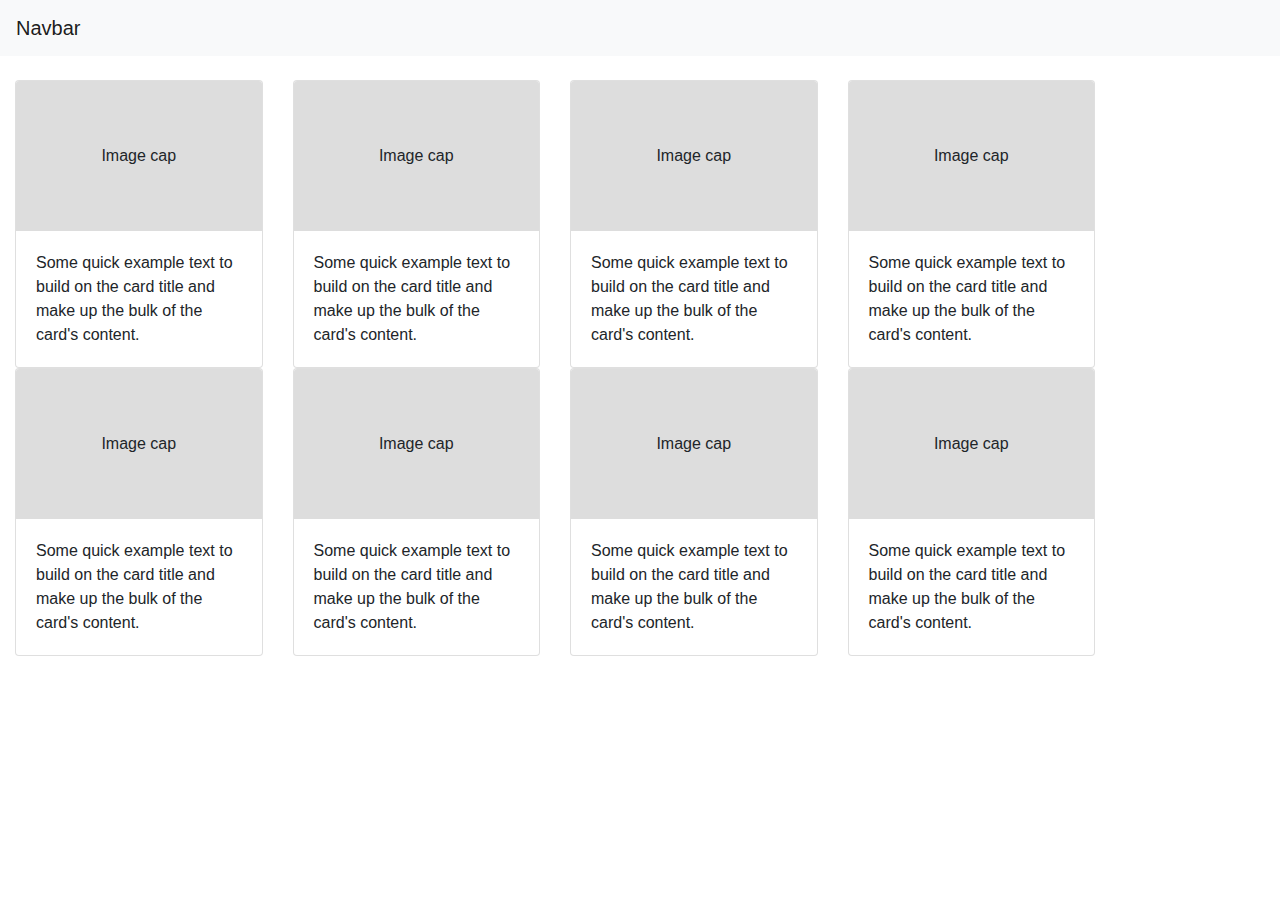
<file: test/index.html>
<!DOCTYPE html>
<html lang="en">
<head>
    <meta charset="UTF-8">
    <meta name="viewport" content="width=device-width, initial-scale=1.0">
    <title>Bootstrap Grid Cards</title>
    <link rel="stylesheet" href="https://stackpath.bootstrapcdn.com/bootstrap/4.5.2/css/bootstrap.min.css">
</head>
<body>
    <nav class="navbar navbar-light bg-light">
        <span class="navbar-brand mb-0 h1">Navbar</span>
    </nav>
    <div class="container mt-4" id="cardContainer">
        </div>
    <script src="script.js"></script>
</body>
</html>
</file>
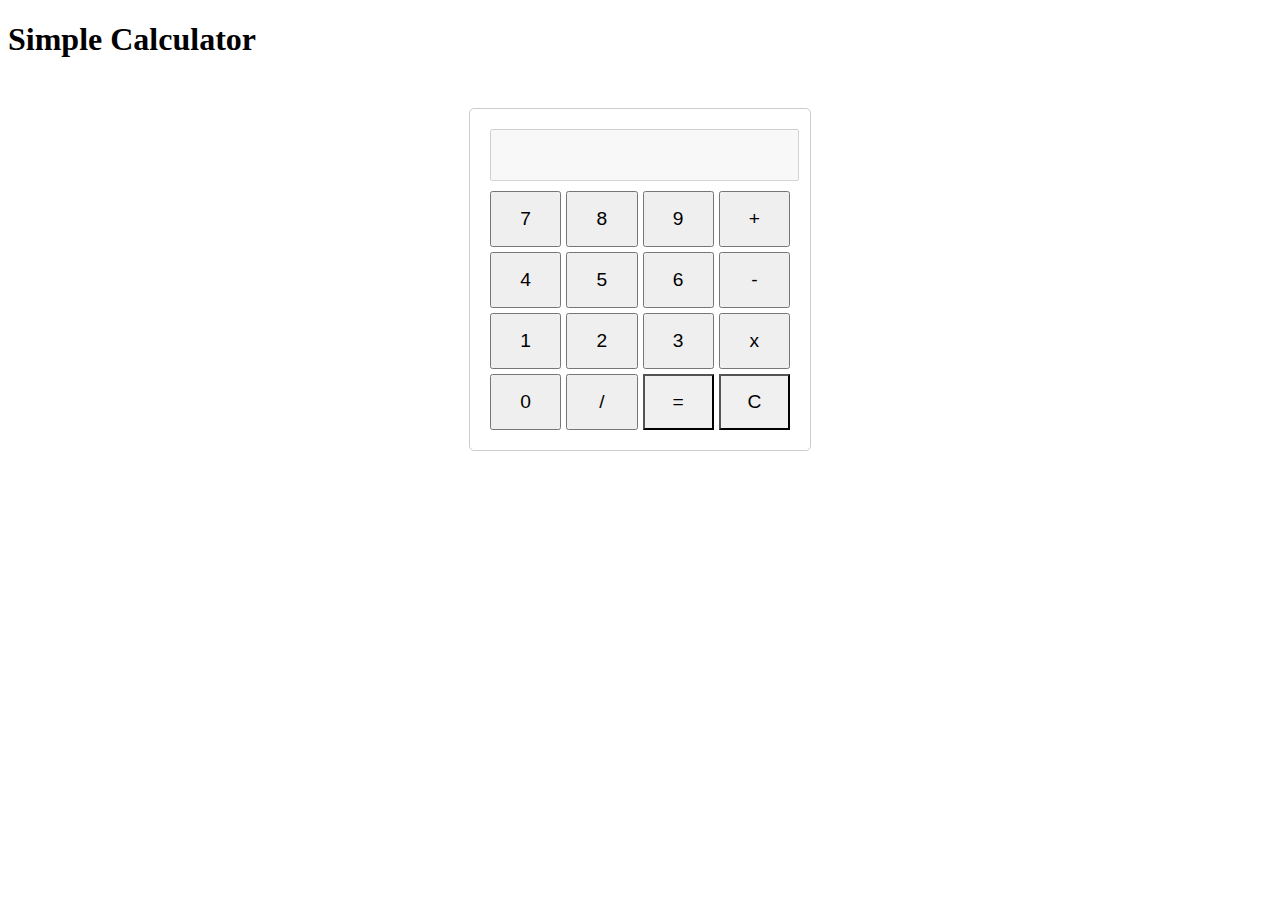
<file: ui/calculator/index.html>
<!DOCTYPE html>
<html>
    <head>
        <meta charset="UTF-8">
        <meta name="description" content="Calculator UI">
        <meta name="keywords" content="HTML, Institute of Data, Calculator">
        <meta name="author" content="Chamod Silva">
        <meta name="viewport" content="width=device-width, initial-scale=1.0">
        <link rel="stylesheet" href="calculator.css">
        <title>Calculator</title>
    </head>
    <body>
        <h1>Simple Calculator</h1>
        <div class="calculator">
            <input type="text" id="display" disabled>
            <div class="buttons">
                <button class="number">7</button>
                <button class="number">8</button>
                <button class="number">9</button>
                <button class="operator">+</button>
                <button class="number">4</button>
                <button class="number">5</button>
                <button class="number">6</button>
                <button class="operator">-</button>
                <button class="number">1</button>
                <button class="number">2</button>
                <button class="number">3</button>
                <button class="operator">x</button>
                <button class="number">0</button>
                <button class="operator">/</button>
                <button id="equals">=</button>
                <button id="clear">C</button>
            </div>
        </div>
        <script src="calculatorUtil.js"></script>
    </body>
</html>
</file>
<file: ui/calculator/calculator.css>
.calculator
{
    width: 300px;
    margin: 50px auto;
    border: 1px solid #ccc;
    padding: 20px;
    border-radius: 5px;
}

#display
{
    width: 95%;
    margin-bottom: 10px;
    padding: 10px;
    font-size: 1.5em;
    text-align: right;
}

.buttons
{
    display: grid;
    grid-template-columns: repeat(4, 1fr);
    gap: 5px;
}

button
{
    padding: 15px;
    font-size: 1.2em;
    text-align: center;
    cursor: pointer;
}

#equals, #clear
{
    background-color: #f0f0f0;
}
</file>
